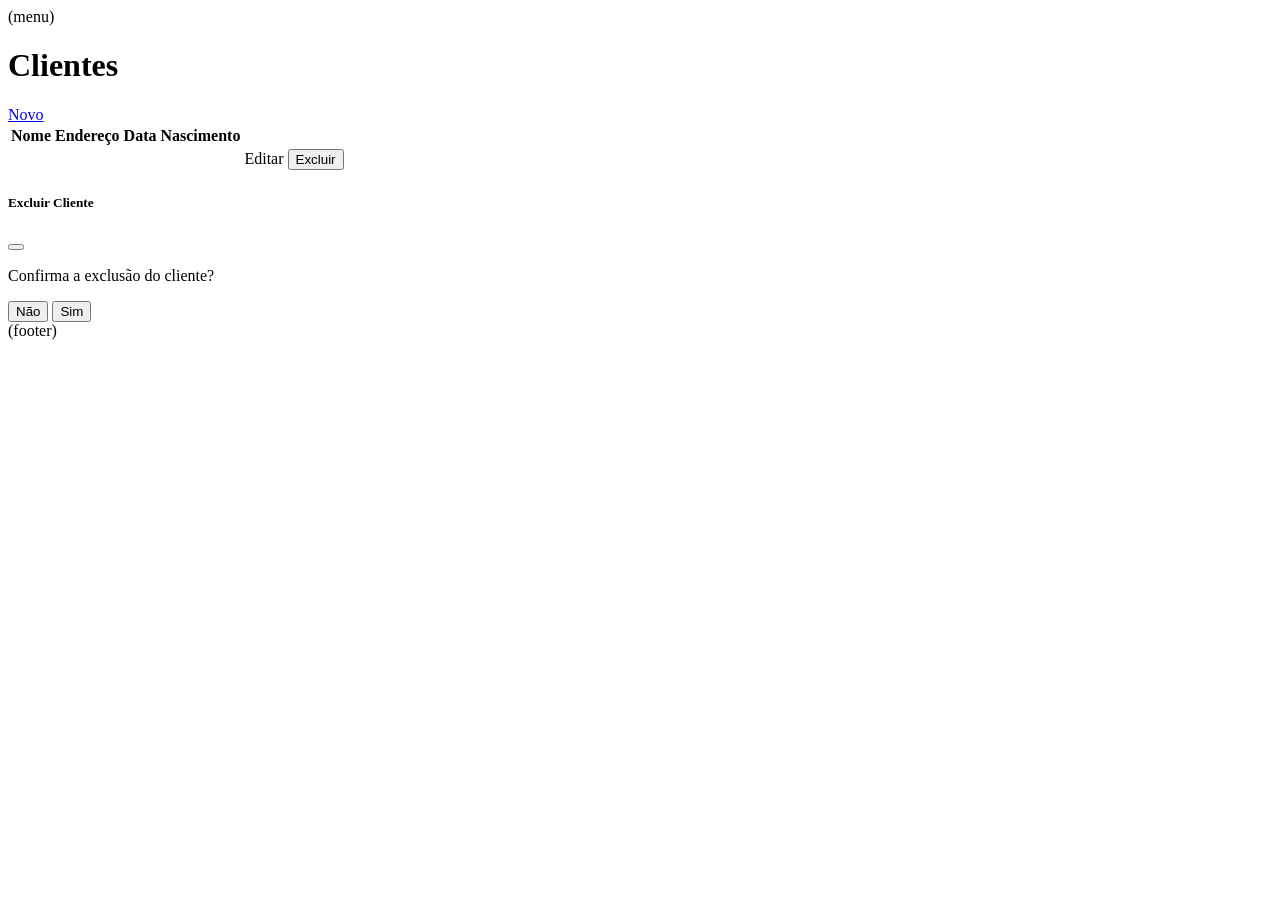
<file: projeto-spring/projfso2024b/src/main/resources/templates/cliente/index.html>
<!DOCTYPE html>
<html xmlns:th="http://www.thymeleaf.org" lang="pt-br">
    <head th:include="layout :: htmlhead">
    </head>
    <body>
        <main class="container">
            <nav th:replace="layout :: menu">(menu)</nav>
            <h1>Clientes</h1>
            
            <a href="/clientes/novo" class="btn btn-primary">Novo</a>

            <table class="table" id="tabclientes">
                <thead>
                    <th>Nome</th>
                    <th>Endereço</th>
                    <th>Data Nascimento</th>
                    <th></th>
                </thead>
                <tbody>
                    <tr th:each="umCliente : ${listaClientes}">
                        <td th:text="${umCliente.nome}"></td>
                        <td th:text="${umCliente.endereco}"></td>
                        <td th:text="${umCliente.dataNascimento}"></td>
                        <td><a th:href="@{'/clientes/alterar/' + ${umCliente.id}}" 
                            class="btn btn-warning">Editar</a>
                            
                            <button class="btn btn-danger js-delete"
                                th:data-id="${umCliente.id}">Excluir</button>
                        
                        </td>
                    </tr>
                </tbody>
            </table>

            <div class="modal" tabindex="-1" id="modalcliente">
                <div class="modal-dialog">
                  <div class="modal-content">
                    <div class="modal-header">
                      <h5 class="modal-title">Excluir Cliente</h5>
                      <button type="button" class="btn-close" data-bs-dismiss="modal" aria-label="Close"></button>
                    </div>
                    <div class="modal-body">
                      <p>Confirma a exclusão do cliente?</p>
                    </div>
                    <div class="modal-footer">
                      <button type="button" class="btn btn-secondary" data-bs-dismiss="modal">Não</button>
                      <button type="button" class="btn btn-primary" id="btnsim">Sim</button>
                    </div>
                  </div>
                </div>
              </div>

        </main>
        <div th:include="layout :: footer">(footer)</div>
        <script th:src="@{/script.js}">   

        </script>
    </body>
</html>
</file>
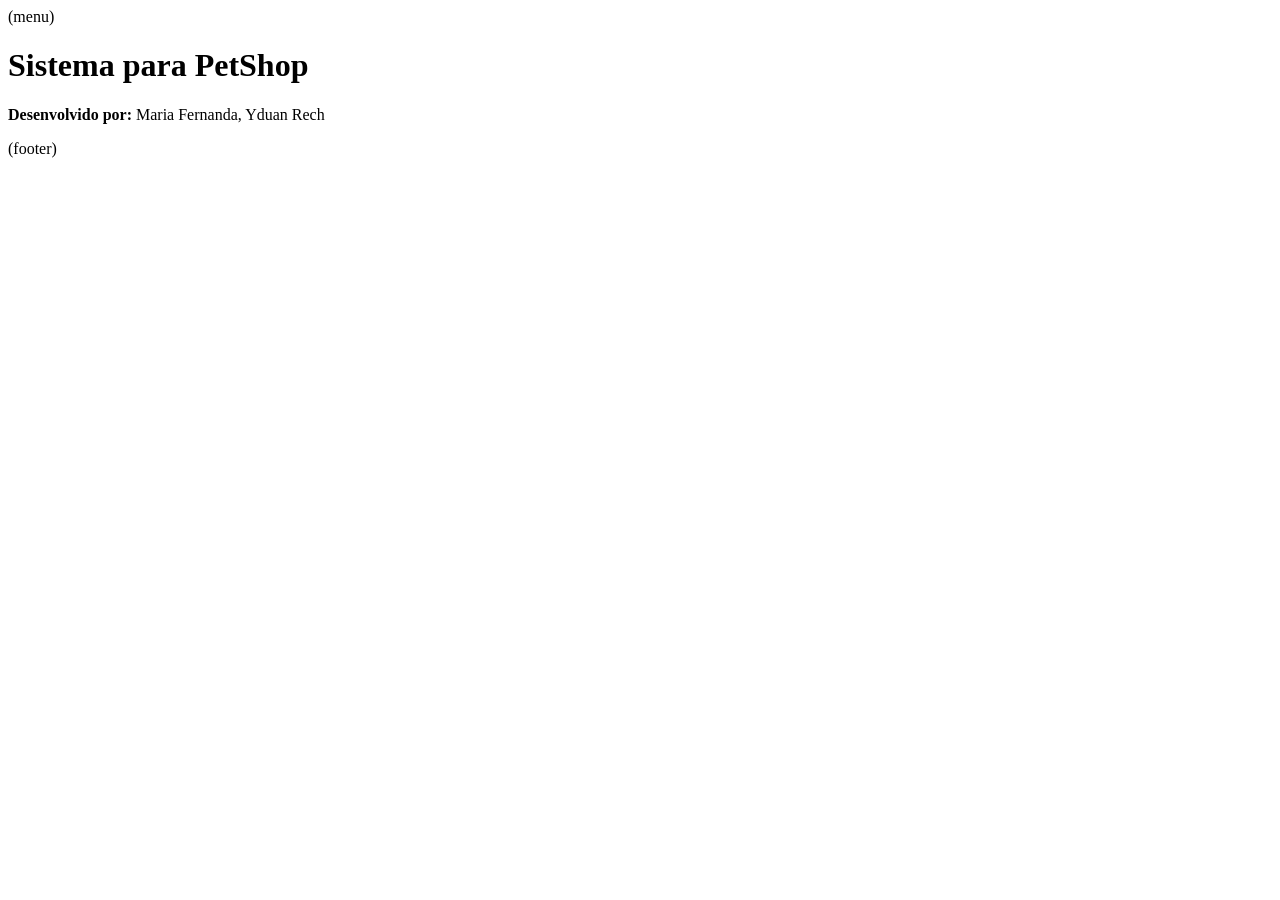
<file: projeto-spring/projfso2024b/src/main/resources/templates/home/index.html>
<!DOCTYPE html>
<html xmlns:th="http://www.thymeleaf.org" lang="pt-br">
    <head th:include="layout :: htmlhead"></head>
    <body>
        <main class="container">
            <nav th:replace="layout :: menu">(menu)</nav>
            <h1>Sistema para PetShop</h1>
            <p><b>Desenvolvido por:</b> Maria Fernanda, Yduan Rech</p>
            <div th:include="layout :: footer">(footer)</div>
        </main>
    </body>
</html>
</file>
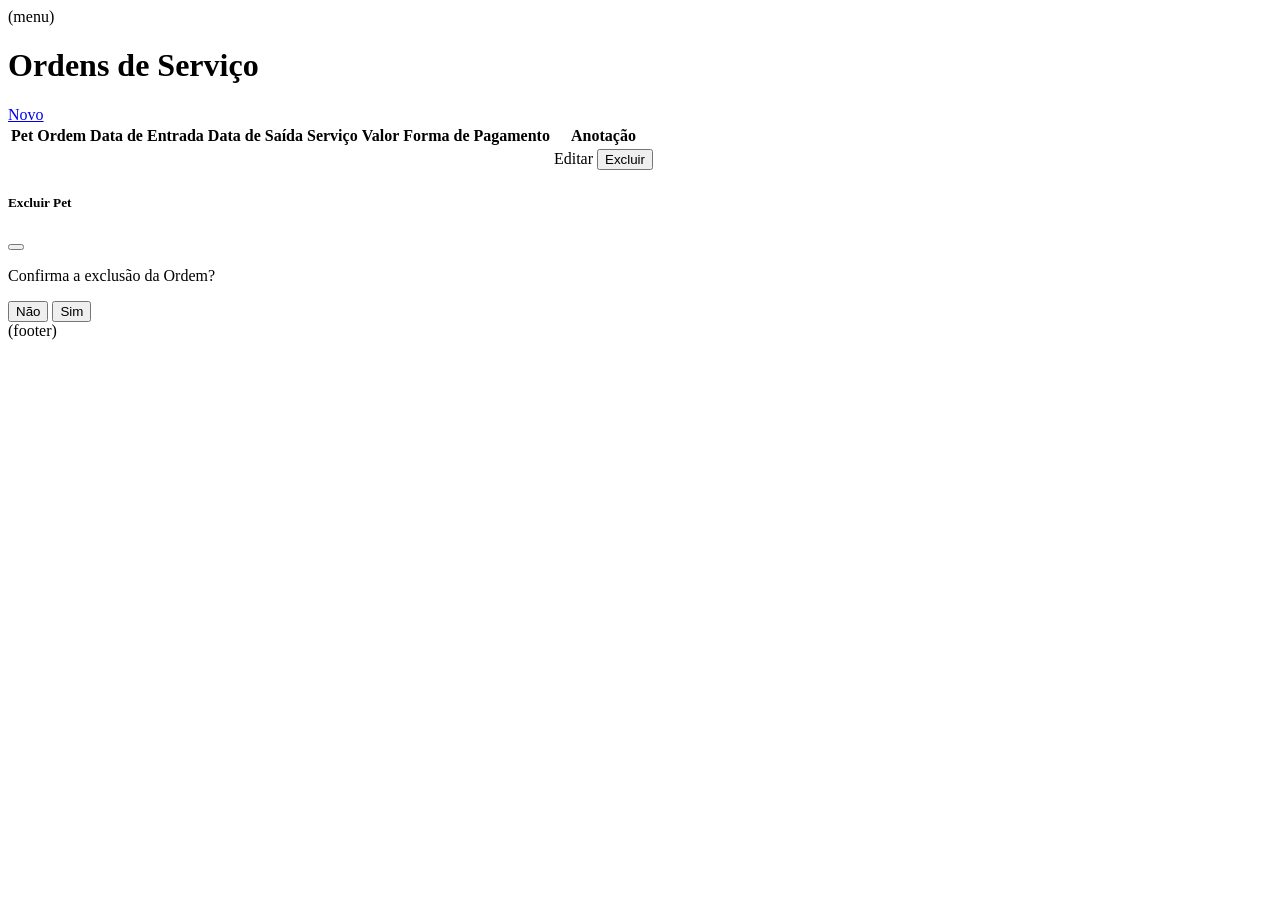
<file: projeto-spring/projfso2024b/src/main/resources/templates/ordens/index.html>
<!DOCTYPE html>
<html xmlns:th="http://www.thymeleaf.org" lang="pt-br">
    <head th:include="layout :: htmlhead"></head>
    <body>
        <nav th:replace="layout :: menu">(menu)</nav>
        <main class="container">

            <h1>Ordens de Serviço</h1>

            <a href="/ordens/novo" class="btn btn-primary">Novo</a>

            <table class="table" id="tabpets">
                <thead>
                    <th>Pet</th>
                    <th>Ordem</th>
                    <th>Data de Entrada</th>
                    <th>Data de Saída</th>
                    <th>Serviço</th>
                    <th>Valor</th>
                    <th>Forma de Pagamento</th>
                    <th>Anotação</th>
                  
                </thead>
                <tbody>
                    <!--th:each é uma for, cada cliente q vem do banco ele repete tudo abaixo -->
                    <tr th:each="umaOrdem : ${listaOrdens}">
                    <td th:text="${umaOrdem.id}"></td>
                    <td th:text="${umaOrdem.dataEntrada}"></td>
                    <td th:text="${umaOrdem.dataSaida}"></td> 
                    <td th:text="${umaOrdem.servico}"></td>
                    <td th:text="${umaOrdem.valor}"></td>
                    <td th:text="${umaOrdem.formaPagamento}"></td>
                    <td th:text="${umaOrdem.pet?.nome}"></td> 
                    <td><a th:href="@{'/ordens/alterar/' + ${umaOrdem.id}}" class="btn btn-warning">Editar</a>
                    
                    <button class="btn btn-danger js-delete" th:data-id="${umaOrdem.id}">Excluir</button>
                    </td>
                    <!-- js-delete invenção do walter para simplificar-->
                    
                    </tr>
                </tbody>
            </table>

            <div class="modal" tabindex="-1" id="modalpet">
              <div class="modal-dialog">
                <div class="modal-content">
                  <div class="modal-header">
                    <h5 class="modal-title">Excluir Pet</h5>
                    <button type="button" class="btn-close" data-bs-dismiss="modal" aria-label="Close"></button>
                  </div>
                  <div class="modal-body">
                    <p>Confirma a exclusão da Ordem?</p>
                  </div>
                  <div class="modal-footer">
                    <button type="button" class="btn btn-secondary" data-bs-dismiss="modal">Não</button>
                    <button type="button" class="btn btn-primary" id="btnsim">Sim</button>
                  </div>
                </div>
              </div>
            </div>

        </main>

        <div th:include="layout :: footer">(footer)</div>
        <script th:src="@{/script.js}"></script>
    </body>
</html>
</file>
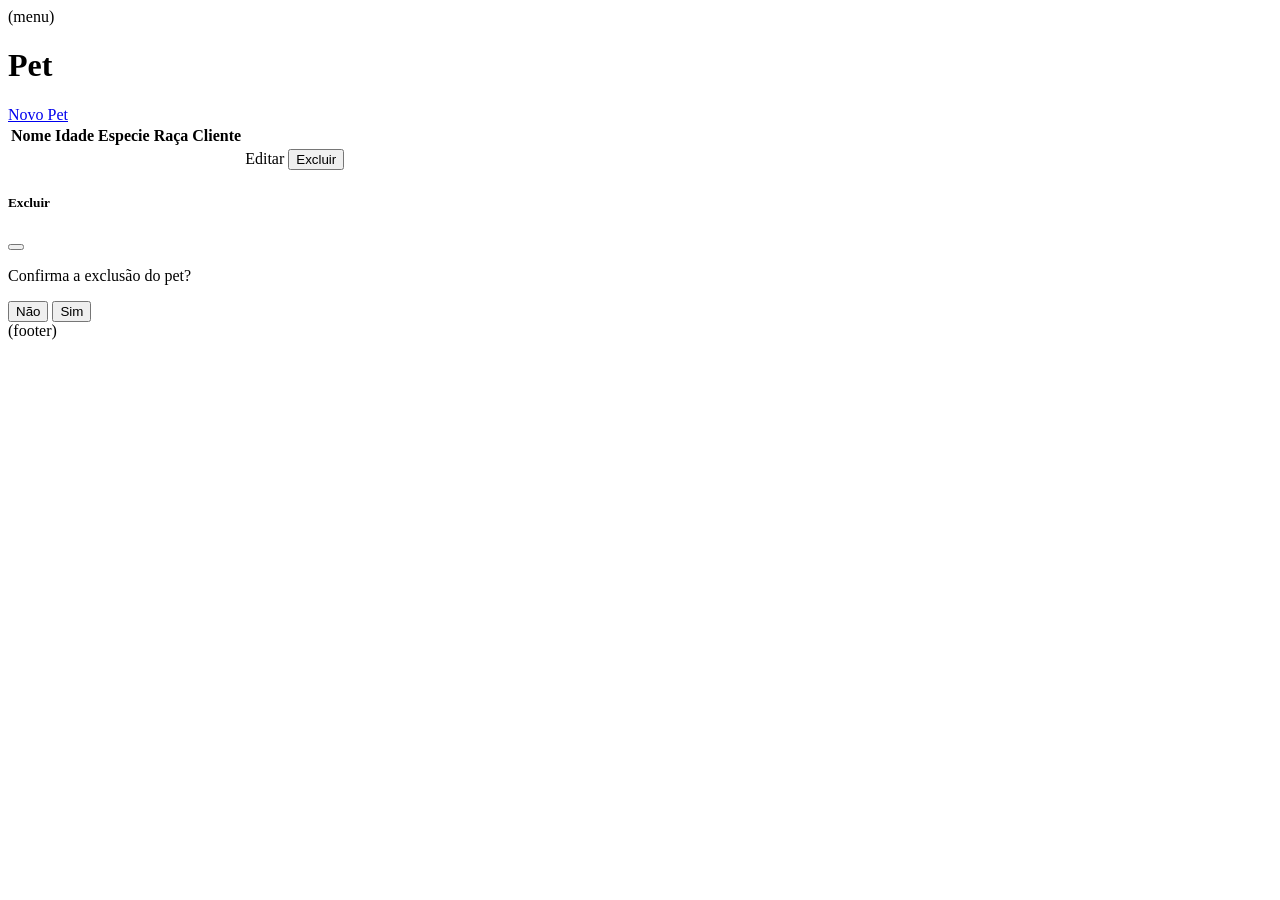
<file: projeto-spring/projfso2024b/src/main/resources/templates/pet/index.html>
<!DOCTYPE html>
<html xmlns:th="http://www.thymeleaf.org" lang="pt-br">
    <head th:include="layout :: htmlhead"></head>
    <body>
        <nav th:replace="layout :: menu">(menu)</nav>
        <main class="container">

            <h1>Pet</h1>

            <a href="/pets/novo" class="btn btn-primary">Novo Pet</a>

            <table class="table" id="tabpets">
                <thead>
                    <th>Nome</th>
                    <th>Idade</th>
                    <th>Especie</th>
                    <th>Raça</th>
                    <th>Cliente</th>
                    <th></th>
                </thead>
                <tbody>
                    <!--th:each é uma for, cada cliente q vem do banco ele repete tudo abaixo -->
                    <tr th:each="umPet : ${listaPets}">
                    <td th:text="${umPet.nome}"></td>
                    <td th:text="${umPet.idade}"></td>
                    <td th:text="${umPet.especie}"></td> 
                    <td th:text="${umPet.raca}"></td>
                    <td th:text="${umPet.cliente?.nome}"></td> <!-- cliente? essa coisa aqui deixa criar pet sem cliente, o que no nosso sistema nao pode, mas caguei.-->
                    <td><a th:href="@{'/pets/alterar/' + ${umPet.id}}" class="btn btn-warning">Editar</a>
                    
                    <button class="btn btn-danger js-delete" th:data-id="${umPet.id}">Excluir</button>
                    </td>
                    <!-- js-delete invenção do walter para simplificar-->
                    
                    </tr>
                </tbody>
            </table>

            <div class="modal" tabindex="-1" id="modalpet">
                <div class="modal-dialog">
                  <div class="modal-content">
                    <div class="modal-header">
                      <h5 class="modal-title">Excluir</h5>
                      <button type="button" class="btn-close" data-bs-dismiss="modal" aria-label="Close"></button>
                    </div>
                    <div class="modal-body">
                      <p>Confirma a exclusão do pet?</p>
                    </div>
                    <div class="modal-footer">
                      <button type="button" class="btn btn-secondary" data-bs-dismiss="modal">Não</button>
                      <button type="button" class="btn btn-primary" id="btnsim">Sim</button>
                    </div>
                  </div>
                </div>
              </div>

        </main>

        <div th:include="layout :: footer">(footer)</div>
        <script th:src="@{/script.js}"></script>
    </body>
</html>
</file>
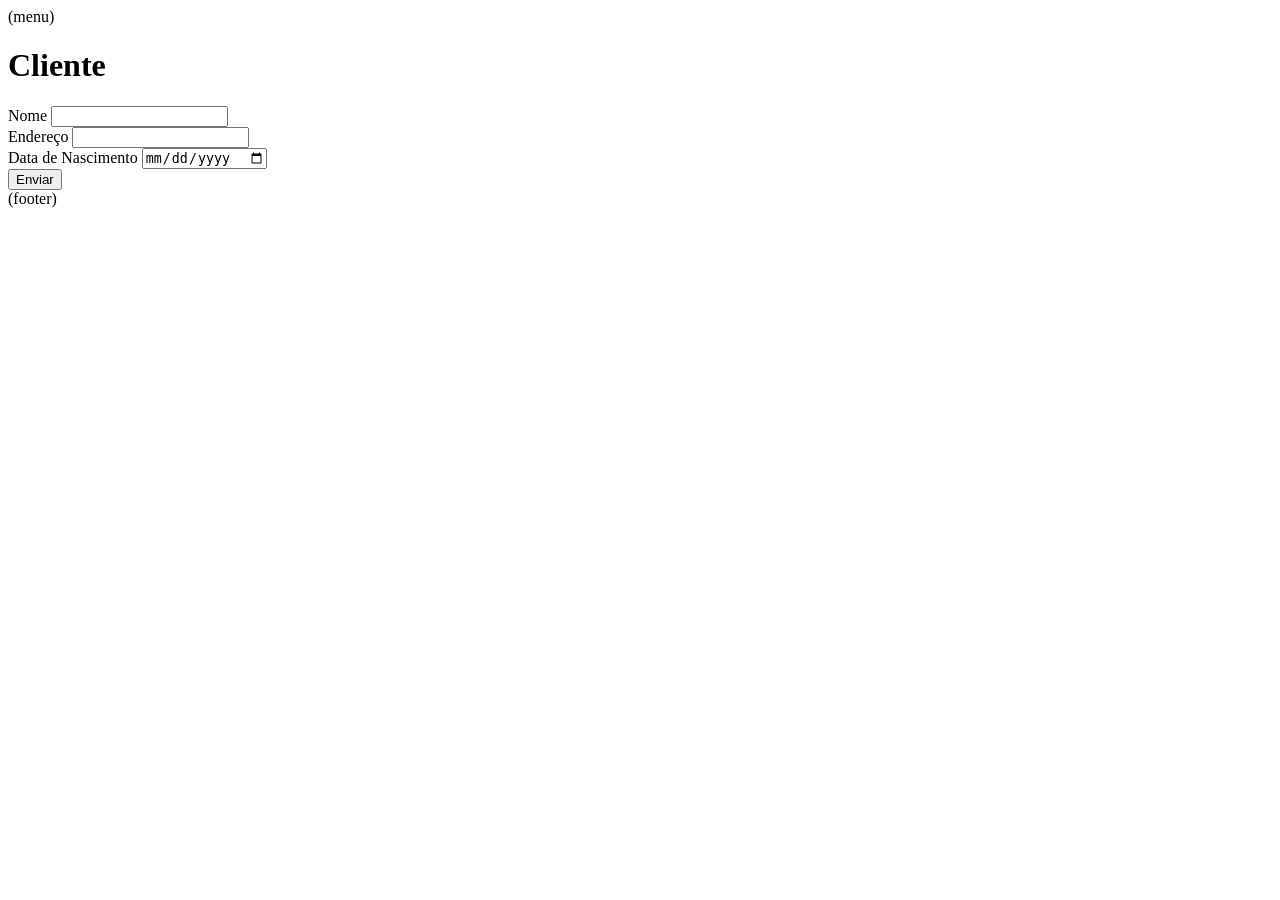
<file: projeto-spring/projfso2024b/src/main/resources/templates/cliente/form.html>
<!DOCTYPE html>
<html xmlns:th="http://www.thymeleaf.org" lang="pt-br">
    <head th:include="layout :: htmlhead"></head>
    <body>
        <nav th:replace="layout :: menu">(menu)</nav>
        <main class="container">

            <h1>Cliente</h1>

            <form th:action="@{/clientes}"
                method="POST"
                th:object="${cliente}">

                <input type="hidden" th:field="*{id}">


                <div class="form-group">
                    <label for="txtnome">Nome</label>
                <input type="text"
                    id="txtnome"
                    th:field="*{nome}"
                    class="form-control">
                </div>

                <div class="form-group">
                    <label for="txtendereco">Endereço</label>
                <input type="text"
                    id="txtendereco"
                    th:field="*{endereco}"
                    class="form-control">
                </div>

                <div class="form-group">
                    <label for="txtdatanascimento">Data de Nascimento</label>
                <input type="date"
                    id="txtdatanascimento"
                    th:field="*{dataNascimento}"
                    class="form-control">
                </div>

                <div class="form-group">
                    <button class="btn btn-primary" type="submit">Enviar</button>
                </div>
            </form>
        </main>
        <div th:include="layout :: footer">(footer)</div>
    </body>
</html>
</file>
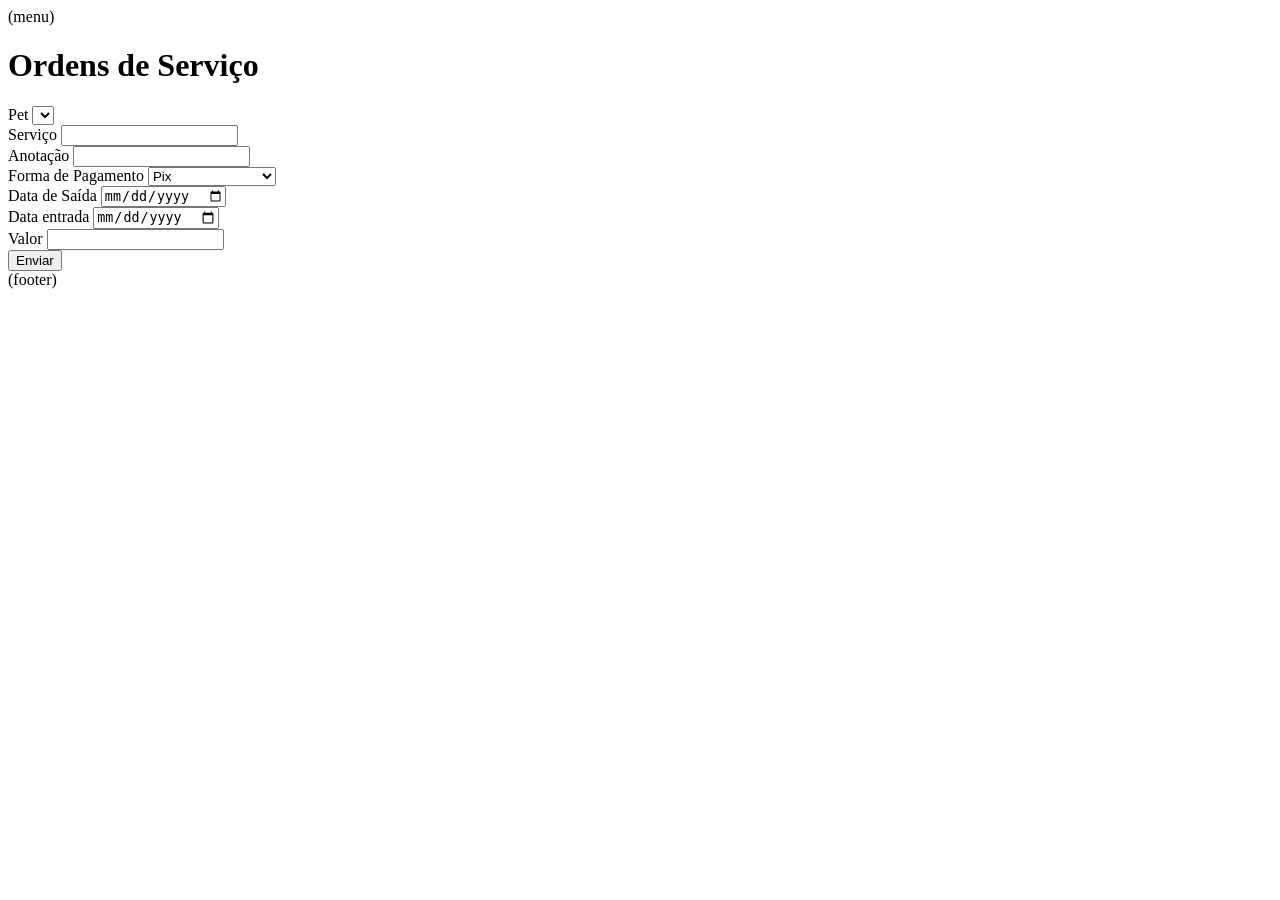
<file: projeto-spring/projfso2024b/src/main/resources/templates/ordemservico/form.html>
<!DOCTYPE html>
<html xmlns:th="http://www.thymeleaf.org" lang="pt-br">
    <head th:include="layout :: htmlhead"></head>
    <body>
        <main class="container">
            <nav th:replace="layout :: menu">(menu)</nav>
            <h1>Ordens de Serviço</h1>

            <form th:action="@{/ordens}"
                method="POST"
                th:object="${ordem}">

                <input type="hidden" th:field="*{id}">

                <div class="form-group">
                    <label for="txtpet">Pet</label>
                    <select class="form-select" th:field="*{pet}" id="txtpet">
                        <option th:each="umPet : ${listaPets}"
                                th:text="${umPet.nome}"
                                th:value="${umPet.id}"
                        ></option>
                    </select>
                </div>

                <div class="form-group">
                    <label for="txtservico">Serviço</label>
                <input type="text"
                    id="txtservico"
                    th:field="*{servico}"
                    class="form-control">
                </div>

                <div class="form-group">
                    <label for="txtanotacao">Anotação</label>
                <input type="text"
                    id="txtanotacao"
                    th:field="*{anotacao}"
                    class="form-control">
                </div>

                <div class="form-group">
                    <label for="txtformapagamento">Forma de Pagamento</label>
                    <select class="form-select" th:field="*{formaPagamento}" id="txtformapagamento">
                        <option value="Pix">Pix</option>
                        <option value="Cartão de Crédito">Cartão de Crédito</option>
                        <option value="Cartão de Débito">Cartão de Débito</option>
                        <option value="Boleto">Boleto</option>
                    </select>    
                </div>

                <div class="form-group">
                    <label for="txtdatasaida">Data de Saída
                    </label>
                <input type="date"
                    id="txtdatasaida"
                    th:field="*{dataSaida}"
                    class="form-control">
                </div>

                <div class="form-group">
                    <label for="txtdataentrada">Data entrada
                    </label>
                <input type="date"
                    id="txtdataentrada"
                    th:field="*{dataEntrada}"
                    class="form-control">
                </div>

                <div class="formgroup">
                    <label for="txtvalor">Valor</label>
                    <input type="text" id="txtvalor" th:field="*{valor}" class="form-control">
                </div>

                <div class="form-group">
                    <button class="btn btn-primary" type="submit">Enviar</button>
                </div>
            </form>
        </main>
        <div th:include="layout :: footer">(footer)</div>
    </body>
</html>
</file>
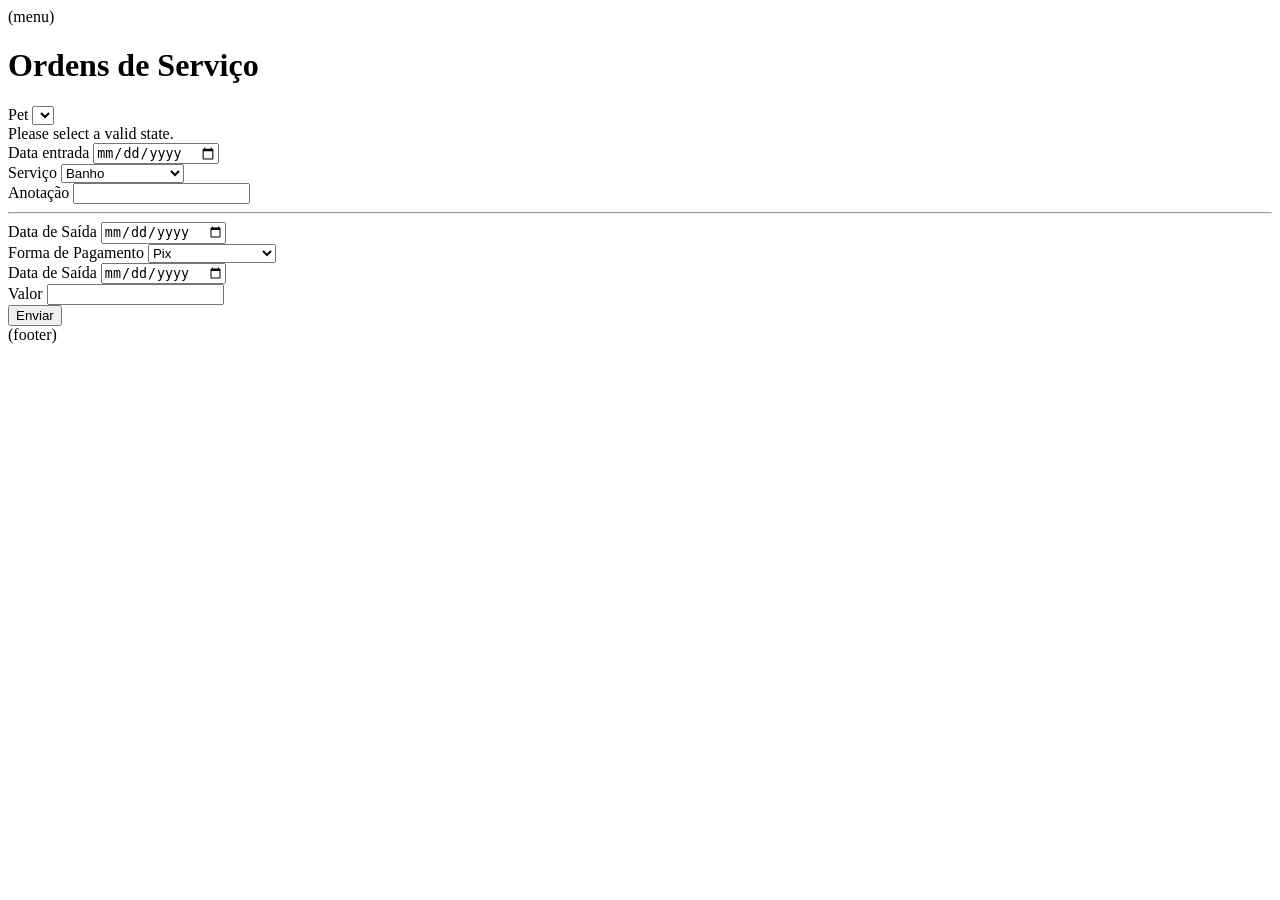
<file: projeto-spring/projfso2024b/src/main/resources/templates/ordens/form.html>
<!DOCTYPE html>
<html xmlns:th="http://www.thymeleaf.org" lang="pt-br">
    <head th:include="layout :: htmlhead"></head>
    <body>
        <nav th:replace="layout :: menu">(menu)</nav>
        <main class="container">

            <h1>Ordens de Serviço</h1>

            <form th:action="@{/ordens}"
                method="POST"
                th:object="${ordem}">

                <input type="hidden" th:field="*{id}">

                <div class="form-group">
                    <label for="txtpet">Pet</label>
                    <select class="form-select" th:field="*{pet}" id="txtpet" required>
                        <option th:each="umPet : ${listaPets}"
                                th:text="${umPet.nome}"
                                th:value="${umPet.id}"
                        ></option>
                    </select>
                    <div class="invalid-feedback">
                        Please select a valid state.
                      </div>
                </div>

                <div class="form-group">
                    <label for="txtdataentrada">Data entrada
                    </label>
                <input type="date"
                    id="txtdataentrada"
                    th:field="*{dataEntrada}"
                    class="form-control">
                </div>

                <div class="form-group">
                    <label for="txtservico">Serviço</label>
                        <select class="form-select" th:field="*{servico}" id="txtservico">
                            <option value="Banho">Banho</option>
                            <option value="Tosa">Tosa</option>
                            <option value="Sacrifício">Sacrifício</option>
                            <option value="Inserção de Chip">Inserção de Chip</option>
                        </select>    
                    </div>

                <div class="form-group">
                    <label for="txtanotacao">Anotação</label>
                <input type="text"
                    id="txtanotacao"
                    th:field="*{anotacao}"
                    class="form-control">
                </div>

                <hr class="hr" />

                <div class="form-group">
                    <label for="txtdatasaida">Data de Saída
                    </label>
                <input type="date"
                    id="txtdatasaida"
                    th:field="*{dataSaida}"
                    class="form-control">
                </div>


                <div class="form-group">
                <label for="txtformapagamento">Forma de Pagamento</label>
                    <select class="form-select" th:field="*{formaPagamento}" id="txtformapagamento">
                        <option value="Pix">Pix</option>
                        <option value="Crédito">Cartão de Crédito</option>
                        <option value="Débito">Cartão de Débito</option>
                        <option value="Boleto">Boleto</option>
                    </select>    
                </div>

                <div class="form-group">
                    <label for="txtdatasaida">Data de Saída
                    </label>
                <input type="date"
                    id="txtdatasaida"
                    th:field="*{dataSaida}"
                    class="form-control">
                </div>

                

                <div class="formgroup">
                    <label for="txtvalor">Valor</label>
                    <input type="text" id="txtvalor" th:field="*{valor}" class="form-control">
                </div>

                <div class="form-group">
                    <button class="btn btn-primary" type="submit">Enviar</button>
                </div>
            </form>
        </main>
        <div th:include="layout :: footer">(footer)</div>
    </body>
</html>
</file>
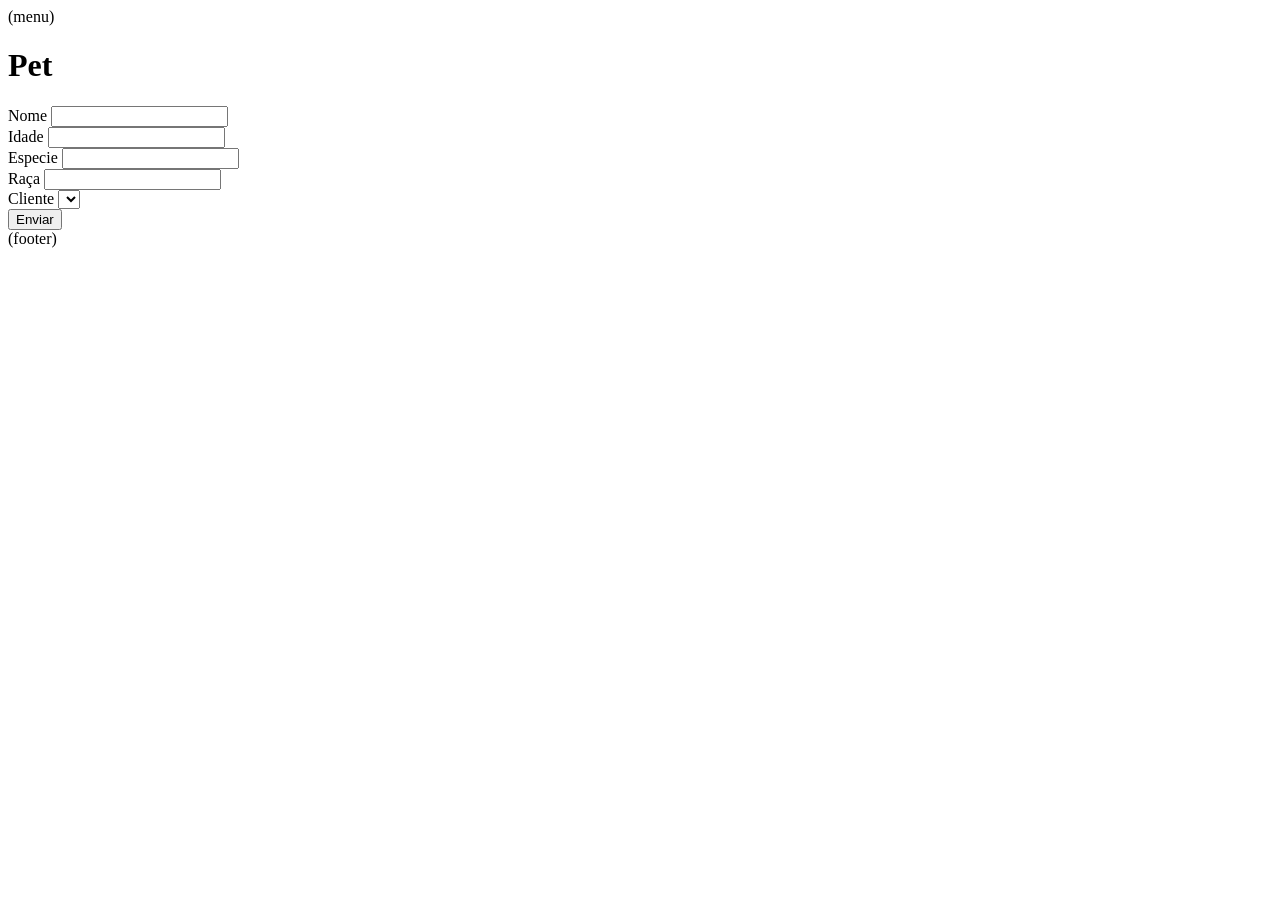
<file: projeto-spring/projfso2024b/src/main/resources/templates/pet/form.html>
<!DOCTYPE html>
<html xmlns:th="http://www.thymeleaf.org" lang="pt-br">
    <head th:include="layout :: htmlhead"></head>
    <body>
        <nav th:replace="layout :: menu">(menu)</nav>
        <main class="container">

            
            <h1>Pet</h1>

            <form th:action="@{/pets}" 
            method="post" 
            th:object="${pet}"> <!-- timeleaf o back end java irá mandar....-->
                <input type="hidden" th:field="*{id}"> <!-- name e substituido por field, e dps field é trocado por nome-->
                <div class="formgroup">
                    <label for="txtnome">Nome</label>
                    <input type="text" id="txtnome" th:field="*{nome}" class="form-control"> <!-- ou cliente.nome, esse ~e o nome completo, mas como estou no escopo da tag nome, posso 'esconder'-->
                </div>

                <div class="formgroup">
                    <label for="txtidade">Idade</label>
                    <input type="text" id="txtidade" th:field="*{idade}" class="form-control">
                </div>

                <div class="formgroup">
                    <label for="txtespecie">Especie</label>
                    <input type="text" id="txtespecie" th:field="*{especie}" class="form-control"> <!-- especie ter que ser exatamente como está na minha entidade-->
                </div>

                <div class="formgroup">
                    <label for="txtraca">Raça</label>
                    <input type="text" id="txtraca" th:field="*{raca}" class="form-control"> <!-- raca ter que ser exatamente como está na minha entidade-->
                </div>

                <div class="form-group">
                    <label for="txtcliente">Cliente</label>
                    <select class="form-select" th:field="*{cliente}" id="txtcliente">
                        <option th:each="umCliente : ${listaClientes}"
                                th:text="${umCliente.nome}"
                                th:value="${umCliente.id}"
                        ></option>
                    </select>
                </div>


                <div class="form-group">
                    <button class="btn btn-primary" type="submit">Enviar</button>
                </div>

            </form>

        </main>

        <div th:include="layout :: footer">(footer)</div>
    </body>
</html>
</file>
